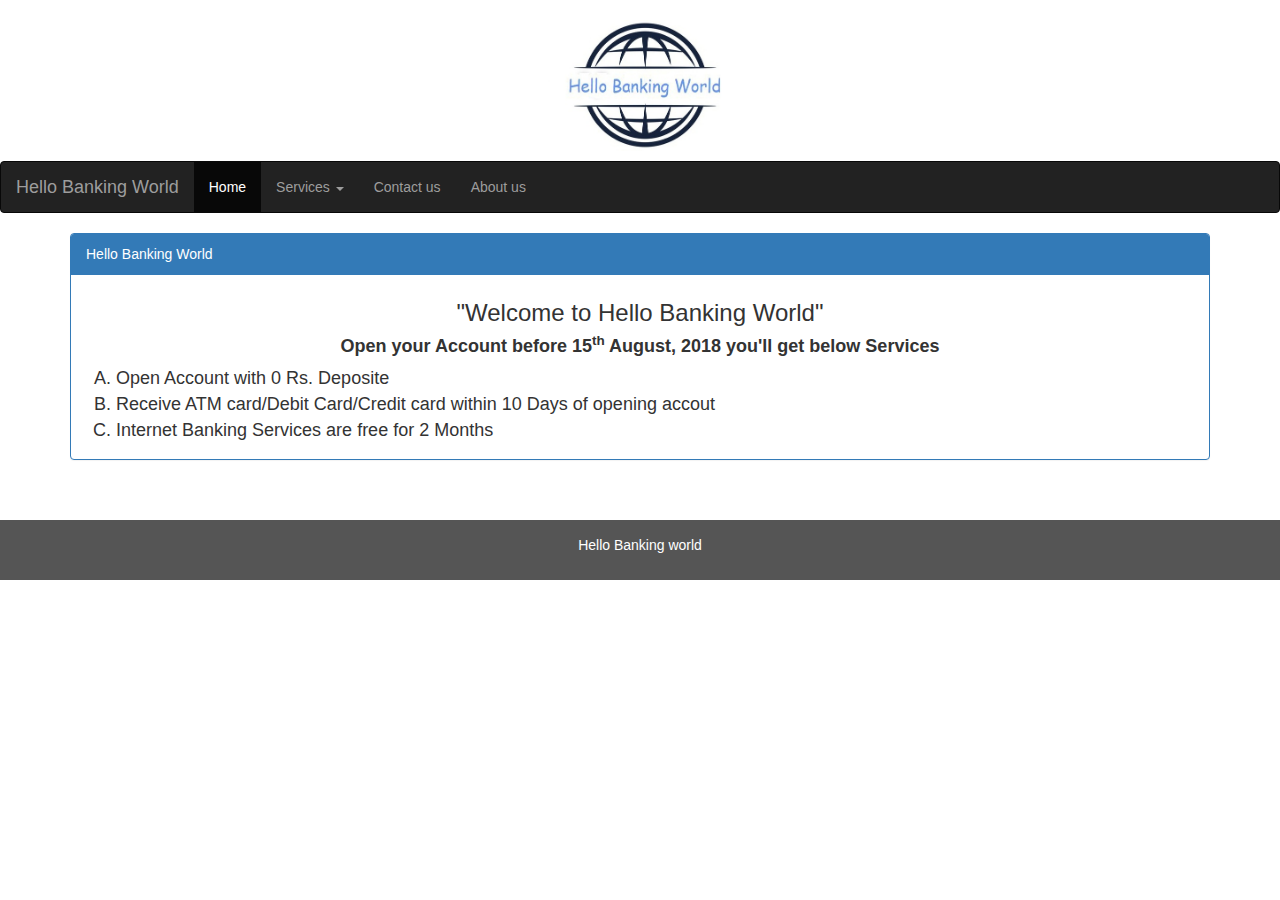
<file: index.html>
<!DOCTYPE html>
<html>
<head>
<meta charset="utf-8" />
<meta http-equiv="X-UA-Compatible" content="IE=edge">
<meta name="viewport" content="width=device-width, initial-scale=1">
<link rel="stylesheet" href="scripts/max.css">
<script src="scripts/ajax.js"></script>
<script src="scripts/bootstrap.js"></script>
<script src="scripts/client.js"></script>
<script src="scripts/jquery.js"></script>
<link rel="stylesheet" type="text/css" media="screen" href="scripts/style.css" />

<script src="scripts/client.js"></script>
<script src="scripts/jquery.js"></script> 
<title>Hello Banking World </title>
</head>
<body>

<h3 class="heading">
<img class="logo" src="img/world.jpg"/>
</h3>
<nav class="navbar navbar-inverse">
<div class="container-fluid">
<div class="navbar-header">
<button type="button" class="navbar-toggle" data-toggle="collapse" data-target="#myNavbar">
<span class="icon-bar"></span>
<span class="icon-bar"></span>
<span class="icon-bar"></span>
</button>
<a class="navbar-brand" href="index.html">Hello Banking World</a>
</div>
<div class="collapse navbar-collapse" id="myNavbar">
<ul class="nav navbar-nav">
<li class="active"><a href="#">Home</a></li>
<li class="dropdown">
<a class="dropdown-toggle" data-toggle="dropdown" href="#">Services <span class="caret"></span></a>
<ul class="dropdown-menu">
    <li><a href="Create_ac.html"> Create New Account </a></li>
    <li><a href="money-transfer.html"> Money Transfer </a></li>
    <li><a href="passbook.html"> Request Passbook </a></li>
    <li><a href="state.html"> Request statement </a></li>
    
</ul>
</li>
<li><a href="contact.html">Contact us</a></li>
<li><a href="about.html">About us</a></li>
</ul>
<ul class="nav navbar-nav navbar-right">
</ul>
</div>
</div>
</nav>

<div class="container">
<div class="row">
<div class="col-sm-12">
<div class="panel panel-primary">
<div class="panel-heading">Hello Banking World </div>
<div class="paragraph">
<h3>"Welcome to Hello Banking World"</h3>
<!--<img class="world" src="img/world.jpg"/> -->
<h4 align="center"> <strong> Open your Account before 15<sup>th</sup> August, 2018 you'll get below Services  </strong> </h4>
<ol type="A"> 
<li class="offers"> Open Account with 0 Rs. Deposite </li>
<li class="offers"> Receive ATM card/Debit Card/Credit card within 10 Days of opening accout  </li>
<li class="offers"> Internet Banking Services are free for 2 Months  </li>
</ol>
</div>
</div>
</div>


</div><br><br>
</div>

<footer class="container-fluid bg-4 text-center">
<p> Hello Banking world</p>
</footer>
</body>
</html>
</file>
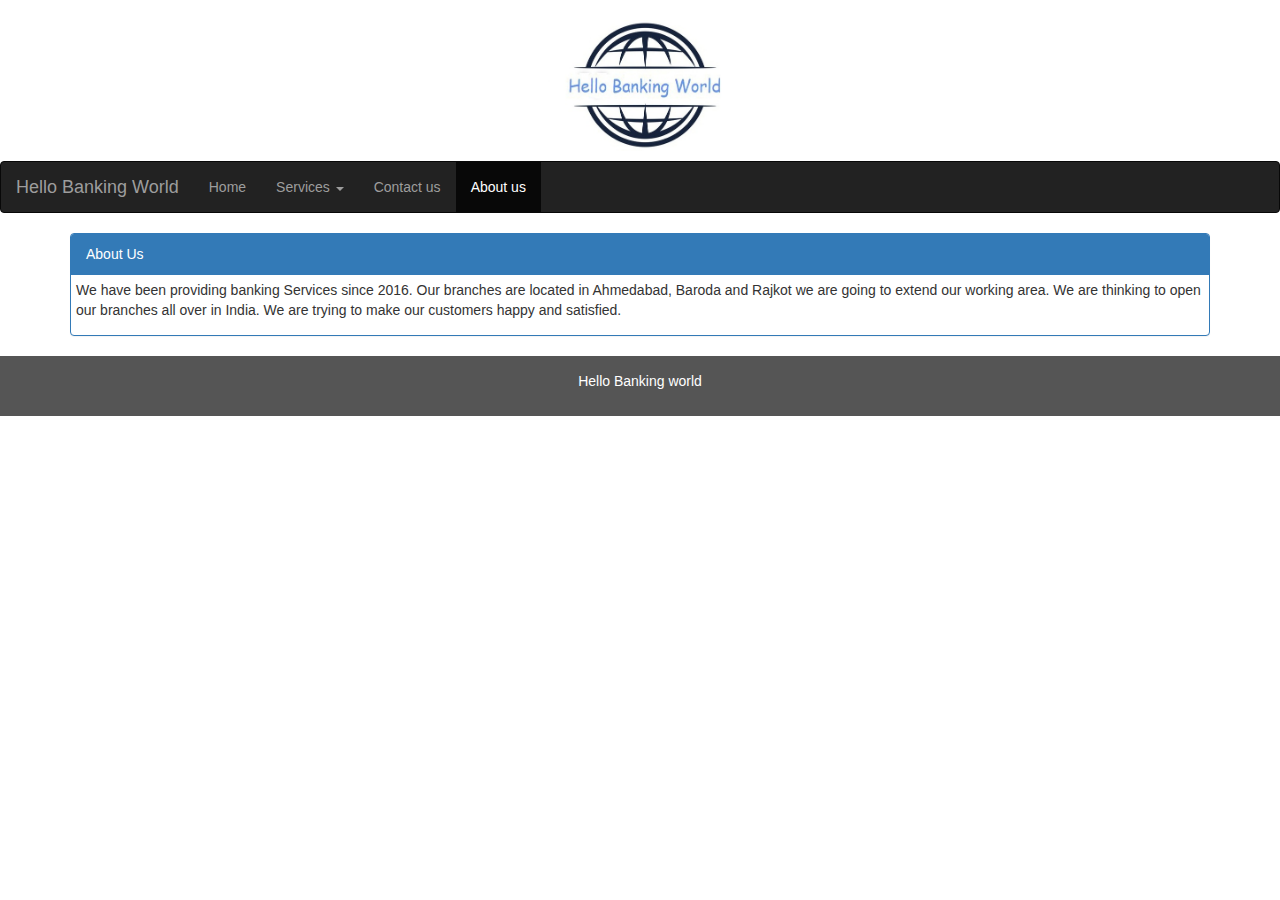
<file: about.html>
<!DOCTYPE html>
<html>
<head>
<meta charset="utf-8" />
<meta http-equiv="X-UA-Compatible" content="IE=edge">
<meta name="viewport" content="width=device-width, initial-scale=1">
<link rel="stylesheet" href="scripts/max.css">
<script src="scripts/ajax.js"></script>
<script src="scripts/bootstrap.js"></script>
<link rel="stylesheet" type="text/css" media="screen" href="scripts/style.css" />
<script src="scripts/client.js"></script>
<script src="scripts/jquery.js"></script>
<title>Hello Banking World </title>
</head>
<body>

<h3 class="heading">
<img class="logo" src="img/world.jpg"/>
</h3>
<nav class="navbar navbar-inverse">
<div class="container-fluid">
<div class="navbar-header">
<button type="button" class="navbar-toggle" data-toggle="collapse" data-target="#myNavbar">
<span class="icon-bar"></span>
<span class="icon-bar"></span>
<span class="icon-bar"></span>
</button>
<a class="navbar-brand" href="index.html">Hello Banking World</a>
</div>
<div class="collapse navbar-collapse" id="myNavbar">
<ul class="nav navbar-nav">
<li><a href="index.html">Home</a></li>
<li class="dropdown">
<li> <a class="dropdown-toggle" data-toggle="dropdown" href="#">Services <span class="caret"></span></a>
<ul class="dropdown-menu">
<li><a href="Create_ac.html"> Create New Account </a></li>
<li><a href="money-transfer.html"> Money Transfer </a></li>
<li><a href="passbook.html"> Request Passbook </a></li>
<li><a href="state.html"> Request statement </a></li>

</ul>
</li>
<li><a href="contact.html">Contact us</a></li>
<li class="active"><a href="about.html">About us</a></li>
</ul>

</div>
</div>
</nav>

<div class="container">
<div class="row">
<div class="col-sm-12">


<div class="panel panel-primary">
<div class="panel-heading">About Us</div>
<div class="paragraph">
<p> 
    We have been providing banking Services since 2016. Our branches are located in Ahmedabad,
    Baroda and Rajkot we are going to extend our working area. We are thinking to open our branches all
    over in India. We are trying to make our customers happy and satisfied.  
</p>

</div>
</div>
</div>
</div>
</div>

</form>

<footer class="container-fluid bg-4 text-center">
<p> Hello Banking world</p>
</footer>
</body>
</html>
</file>
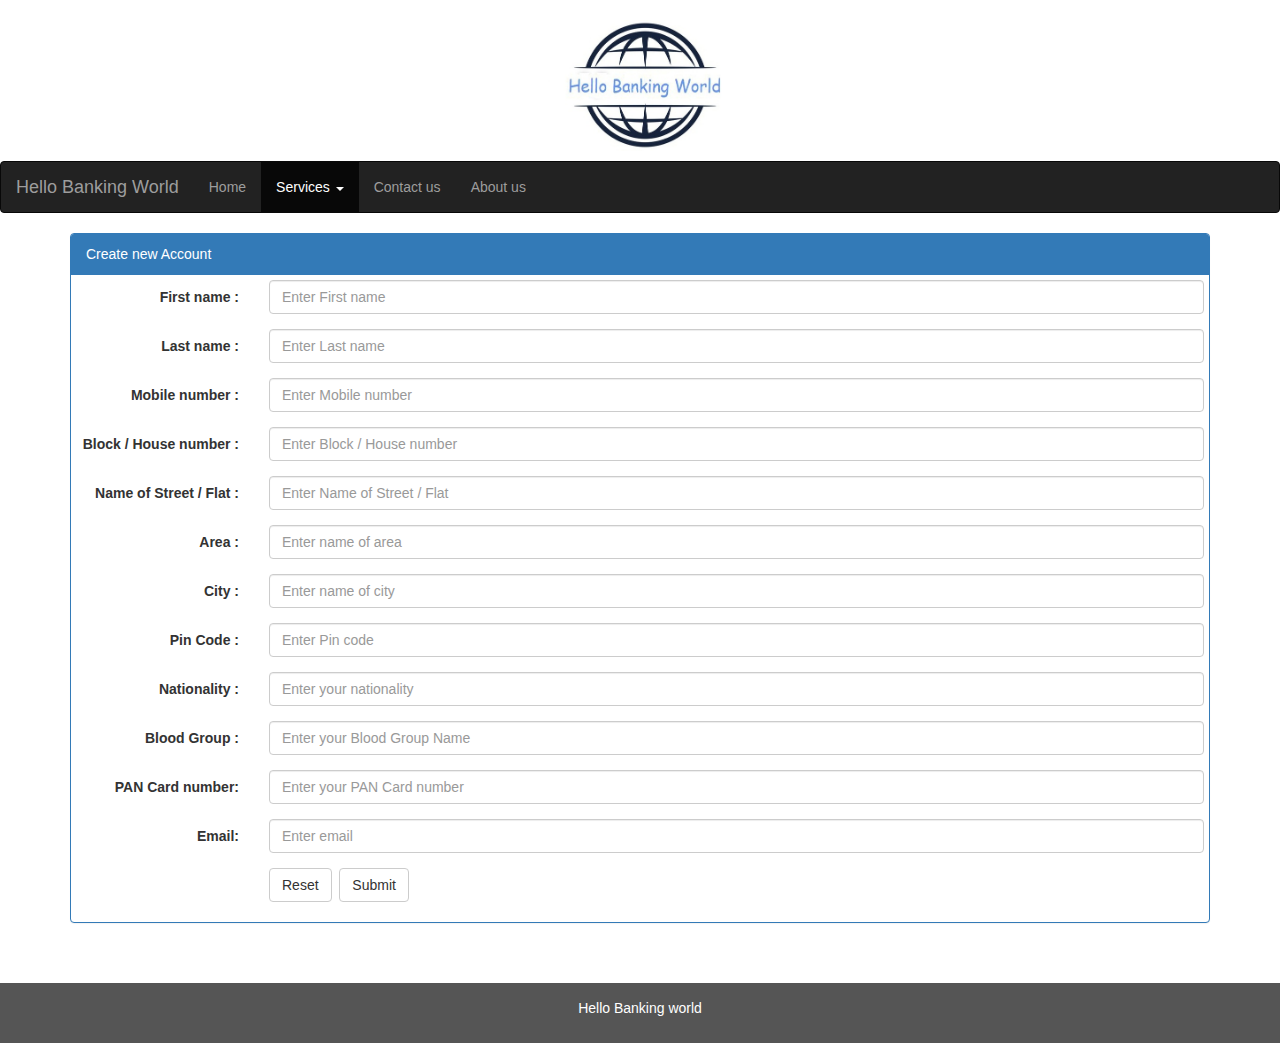
<file: Create_ac.html>
<!DOCTYPE html>
<html>
<head>
<meta charset="utf-8" />
<meta http-equiv="X-UA-Compatible" content="IE=edge">
<meta name="viewport" content="width=device-width, initial-scale=1">
<link rel="stylesheet" href="scripts/max.css">
<script src="scripts/ajax.js"></script>
<script src="scripts/bootstrap.js"></script>
<script src="scripts/client.js"></script>
<script src="scripts/jquery.js"></script>
<link rel="stylesheet" type="text/css" media="screen" href="scripts/style.css" />

<title>Hello Banking World </title>
</head>
<body>

<h3 class="heading">
<img class="logo" src="img/world.jpg"/>
</h3>
<nav class="navbar navbar-inverse">
<div class="container-fluid">
<div class="navbar-header">
<button type="button" class="navbar-toggle" data-toggle="collapse" data-target="#myNavbar">
<span class="icon-bar"></span>
<span class="icon-bar"></span>
<span class="icon-bar"></span>
</button>
<a class="navbar-brand" href="index.html">Hello Banking World</a>
</div>
<div class="collapse navbar-collapse" id="myNavbar">
<ul class="nav navbar-nav">
<li ><a href="index.html">Home</a></li>
<li class="dropdown" class="active">
  <li class="active"> <a class="dropdown-toggle" data-toggle="dropdown" href="#">Services 
    <span class="caret"></span></a>
<ul class="dropdown-menu">
<li><a href="Create_ac.html"> Create New Account </a></li>
<li><a href="money-transfer.html"> Money Transfer </a></li>
<li><a href="passbook.html"> Request Passbook </a></li>
<li><a href="state.html"> Request statement </a></li>

</ul>
</li>
<li><a href="contact.html">Contact us</a></li>
<li><a href="about.html">About us</a></li>
</ul>
</div>
</div>
</nav>

<div class="container">
<div class="row">
<div class="col-sm-12">


<div class="panel panel-primary">
<div class="panel-heading">Create new Account </div>
<div class="paragraph">
<form action="reply.html" class="form-horizontal" method="post">
<div class="form-group">
<label class="control-label col-sm-2" >First name :</label>
<div class="col-sm-10">
    
<input type="text" class="form-control" id="fname" placeholder="Enter First name" required>
</div>
</div>
<div class="form-group">
<label class="control-label col-sm-2" >Last name :</label>
<div class="col-sm-10">
<input type="" class="form-control" id="lname" placeholder="Enter Last name" required>
</div>
</div>
<div class="form-group">
<label class="control-label col-sm-2" >Mobile number :</label>
<div class="col-sm-10">
<input type="number" class="form-control" id="mnumber" placeholder="Enter Mobile number" required>
</div>
</div>
<div class="form-group">
<label class="control-label col-sm-2" >Block / House number :</label>
<div class="col-sm-10">
<input type="text" class="form-control" id="housenumber" placeholder="Enter Block / House number" required>
</div>
</div>
<div class="form-group">
<label class="control-label col-sm-2" > Name of Street / Flat :</label>
<div class="col-sm-10">
<input type="text" class="form-control" id="street" placeholder="Enter Name of Street / Flat" required>
</div>
</div>
<div class="form-group">
<label class="control-label col-sm-2" > Area :</label>
<div class="col-sm-10">
<input type="" class="form-control" id="area" placeholder="Enter name of area" required>
</div>
</div>
<div class="form-group">
<label class="control-label col-sm-2" >City :</label>
<div class="col-sm-10">
<input type="" class="form-control" id="city" placeholder="Enter name of city" required>
</div>
</div>
<div class="form-group">
<label class="control-label col-sm-2" >Pin Code :</label>
<div class="col-sm-10">
<input type="" class="form-control" id="" placeholder="Enter Pin code" required>
</div>
</div>
<div class="form-group">
<label class="control-label col-sm-2" >Nationality :</label>
<div class="col-sm-10">
<input type="" class="form-control" id="" placeholder="Enter your nationality" required>
</div>
</div>
<div class="form-group">
<label class="control-label col-sm-2" > Blood Group :</label>
<div class="col-sm-10">
<input type="" class="form-control" id="" placeholder="Enter your Blood Group Name " required>
</div>
</div>
<div class="form-group">
<label class="control-label col-sm-2" >PAN Card number:</label>
<div class="col-sm-10">
<input type="" class="form-control" id="" placeholder="Enter your PAN Card number" required>
</div>
</div>

<div class="form-group">
<label class="control-label col-sm-2" for="email">Email:</label>
<div class="col-sm-10">
<input type="email" class="form-control" id="email" placeholder="Enter email" required>
</div>
</div>
<div class="form-group">
<div class="col-sm-offset-2 col-sm-10">
    <input type="reset" class="btn btn-default">&nbsp;
    <input type="submit"  class="btn btn-default">
    
</div>
</form>
</div>
</div>
</div>

</div>
</div><br><br>
</div>
<footer class="container-fluid bg-4 text-center">
<p> Hello Banking world</p>
</footer>
</body>
</html>
</file>
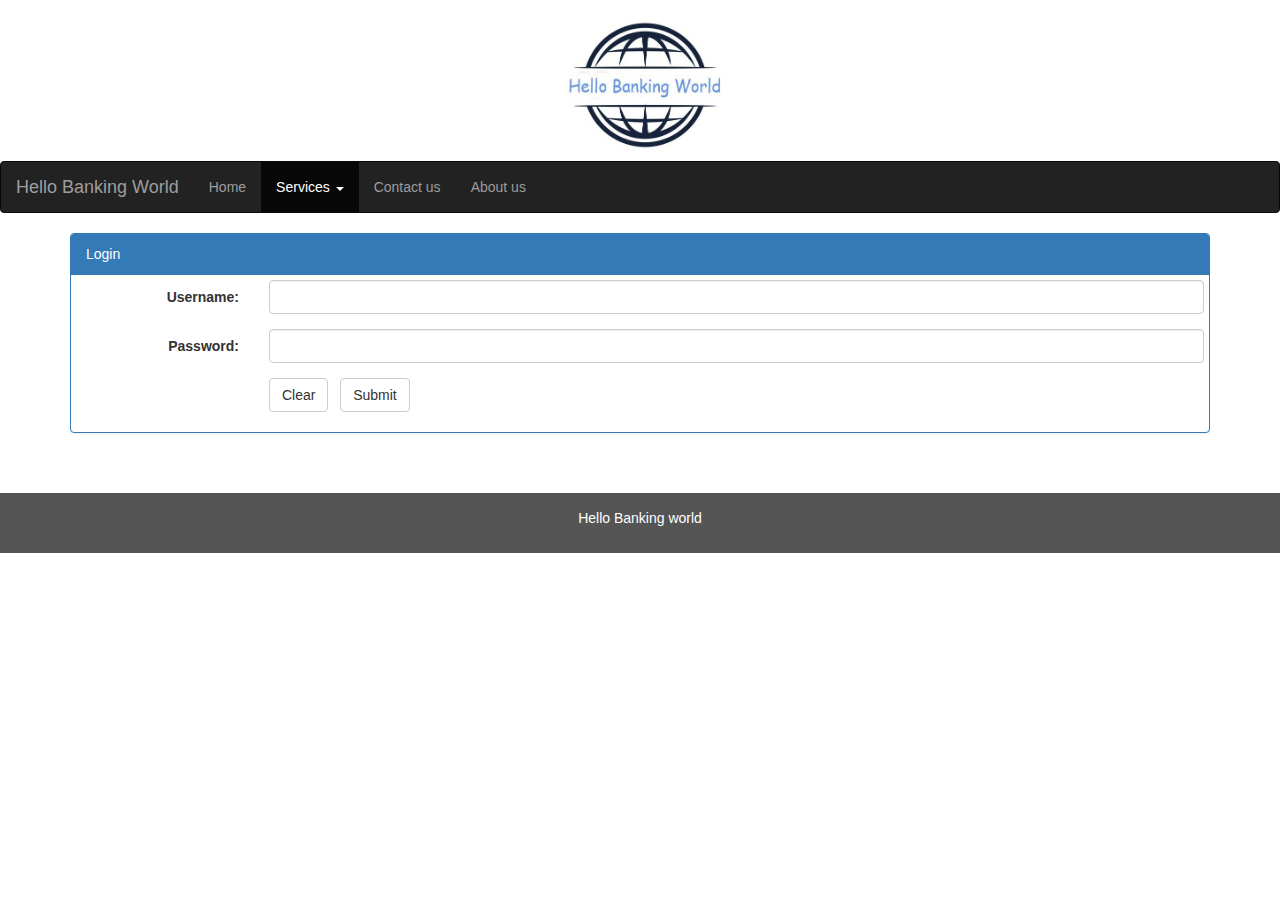
<file: money-transfer.html>
<!DOCTYPE html>
<html>
<head>
<meta charset="utf-8" />
<meta http-equiv="X-UA-Compatible" content="IE=edge">
<meta name="viewport" content="width=device-width, initial-scale=1">
<link rel="stylesheet" href="scripts/max.css">
<script src="scripts/ajax.js"></script>
<script src="scripts/bootstrap.js"></script>
<link rel="stylesheet" type="text/css" media="screen" href="scripts/style.css" />
<script src="scripts/client.js"></script>
<script src="scripts/jquery.js"></script>
<title>Hello Banking World </title>
</head>
<body>

<h3 class="heading">
<img class="logo" src="img/world.jpg"/>
</h3>
<nav class="navbar navbar-inverse">
<div class="container-fluid">
<div class="navbar-header">
<button type="button" class="navbar-toggle" data-toggle="collapse" data-target="#myNavbar">
<span class="icon-bar"></span>
<span class="icon-bar"></span>
<span class="icon-bar"></span>
</button>
<a class="navbar-brand" href="index.html">Hello Banking World</a>
</div>
<div class="collapse navbar-collapse" id="myNavbar">
<ul class="nav navbar-nav">
<li><a href="index.html">Home</a></li>
<li class="dropdown">
<li class="active"> <a class="dropdown-toggle" data-toggle="dropdown" href="#">Services <span class="caret"></span></a>
<ul class="dropdown-menu">
<li> <a href="Create_ac.html"> Create New Account </a></li>
<li class="active"><a href="money-transfer.html"> Money Transfer </a></li>
<li><a href="passbook.html"> Request Passbook </a></li>
<li><a href="state.html"> Request statement </a></li>

</ul>
</li>
<li><a href="contact.html">Contact us</a></li>
<li><a href="about.html">About us</a></li>
</ul>

</div>
</div>
</nav>

<div class="container">
<div class="row">
<div class="col-sm-12">


<div class="panel panel-primary">
<div class="panel-heading"> Login </div>
<div class="paragraph">
<form class="form-horizontal" action="" method="post">
<div class="form-group">
<label class="control-label col-sm-2" >Username:</label>
<div class="col-sm-10">
<input type="text" class="form-control" id="fname" >
</div>
</div>

<div class="form-group">
<label class="control-label col-sm-2" for="email">Password:</label>
<div class="col-sm-10">
<input type="password" class="form-control" name="to" id="email">
</div>
</div>

<div class="form-group">
<div class="col-sm-offset-2 col-sm-10">
<input type="reset" value="Clear" class="btn btn-default">
&nbsp; <input type="submit" class="btn btn-default"> 
</div>

</div>
</form>
</div>
</div>
</div>


</div><br><br>
</div>
</div>
<footer class="container-fluid bg-4 text-center">
<p> Hello Banking world</p>
</footer>
</body>
</html>
</file>
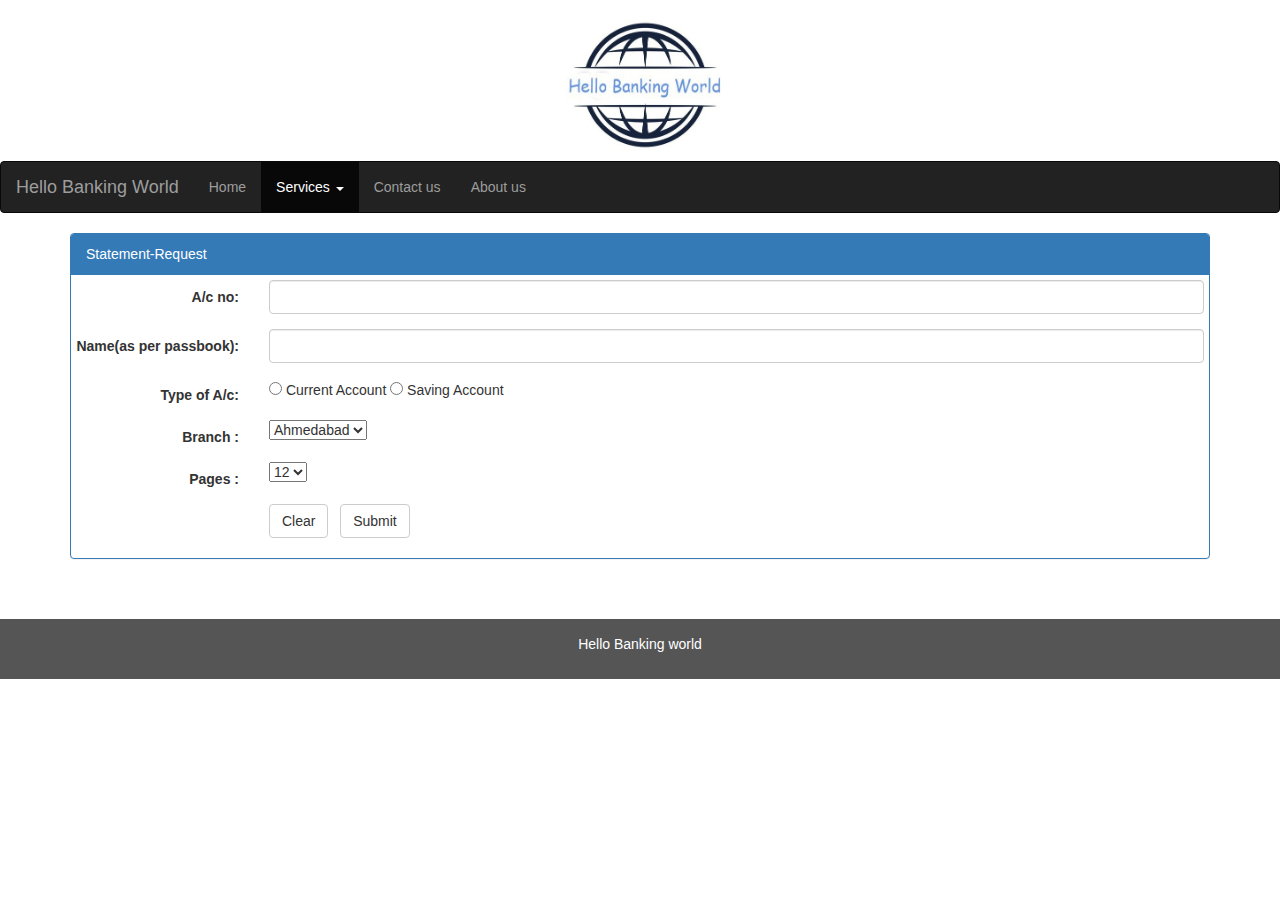
<file: passbook.html>
<!DOCTYPE html>
<html>
<head>
<meta charset="utf-8" />
<meta http-equiv="X-UA-Compatible" content="IE=edge">
<meta name="viewport" content="width=device-width, initial-scale=1">
<link rel="stylesheet" href="scripts/max.css">
<script src="scripts/ajax.js"></script>
<script src="scripts/bootstrap.js"></script>
<script src="scripts/client.js"></script>
<script src="scripts/jquery.js"></script>

<link rel="stylesheet" type="text/css" media="screen" href="scripts/style.css" />

<title>Hello Banking World </title>
</head>
<body>

<h3 class="heading">
<img class="logo" src="img/world.jpg"/>
</h3>
<nav class="navbar navbar-inverse">
<div class="container-fluid">
<div class="navbar-header">
<button type="button" class="navbar-toggle" data-toggle="collapse" data-target="#myNavbar">
<span class="icon-bar"></span>
<span class="icon-bar"></span>
<span class="icon-bar"></span>
</button>
<a class="navbar-brand" href="index.html">Hello Banking World</a>
</div>
<div class="collapse navbar-collapse" id="myNavbar">
<ul class="nav navbar-nav">
<li><a href="index.html">Home</a></li>
<li class="dropdown">
<li class="active"> <a class="dropdown-toggle" data-toggle="dropdown" href="#">Services <span class="caret"></span></a>
<ul class="dropdown-menu">
<li> <a href="Create_ac.html"> Create New Account </a></li>
<li><a href="money-transfer.html"> Money Transfer </a></li>
<li class="active"><a href="passbook.html"> Request Passbook </a></li>
<li><a href="state.html"> Request statement </a></li>

</ul>
</li>
<li><a href="contact.html">Contact us</a></li>
<li><a href="about.html">About us</a></li>
</ul>

</div>
</div>
</nav>

<div class="container">
<div class="row">
<div class="col-sm-12">

        <div class="panel panel-primary">
                <div class="panel-heading"> Statement-Request </div>
                <div class="paragraph">
                <form class="form-horizontal" action="reply.html" method="post">
                <div class="form-group">
                <label class="control-label col-sm-2" >A/c no:</label>
                <div class="col-sm-10">
                <input type="number" min=0 oninput="javascript: if (this.value.length > this.maxLength) this.value = this.value.slice(0, this.maxLength);" maxlength=10 class="form-control" id="fname" required >
                </div>
                </div>
                
                <div class="form-group">
                <label class="control-label col-sm-2" for="email">Name(as per passbook):</label>
                <div class="col-sm-10">
                <input type="text" maxlength="35" class="form-control" name="to" id="email" required>
                </div>
                </div>
                <!--Copied content  -->
                
                <div class="form-group">
                <label class="control-label col-sm-2" for="email">Type of A/c:</label>
                <div class="col-sm-10">
                <input type="radio" name="2" required> Current Account  
                <input type="radio" name="2" required> Saving Account
                </div>
                </div>
                
                
                
                <div class="form-group">
                <label class="control-label col-sm-2" for="email">Branch :</label>
                <div class="col-sm-10">
                <select required> 
                        <option> Ahmedabad </option>
                        <option> Baroda </option>
                        <option> Rajkot </option>
                </select>
                </div>
                </div>
                
                
                <div class="form-group">
                <label class="control-label col-sm-2" for="email"> Pages :</label>
                <div class="col-sm-10">
                        <select required> 
                                <option> 12 </option>
                                <option> 25 </option>
                                <option> 36 </option>
                        </select>
                </div>
                </div>
                
                <div class="form-group">
                <div class="col-sm-offset-2 col-sm-10">
                <input type="reset" value="Clear" class="btn btn-default">
                &nbsp; <input type="submit" class="btn btn-default">
                </div>
                
                </div>
                </form>
                </div>
                </div>
                </div>
                
                
                
        
        </div><br><br>
        </div>
        <footer class="container-fluid bg-4 text-center">
        <p> Hello Banking world</p>
        </footer>
        </body>
        </html>
</file>
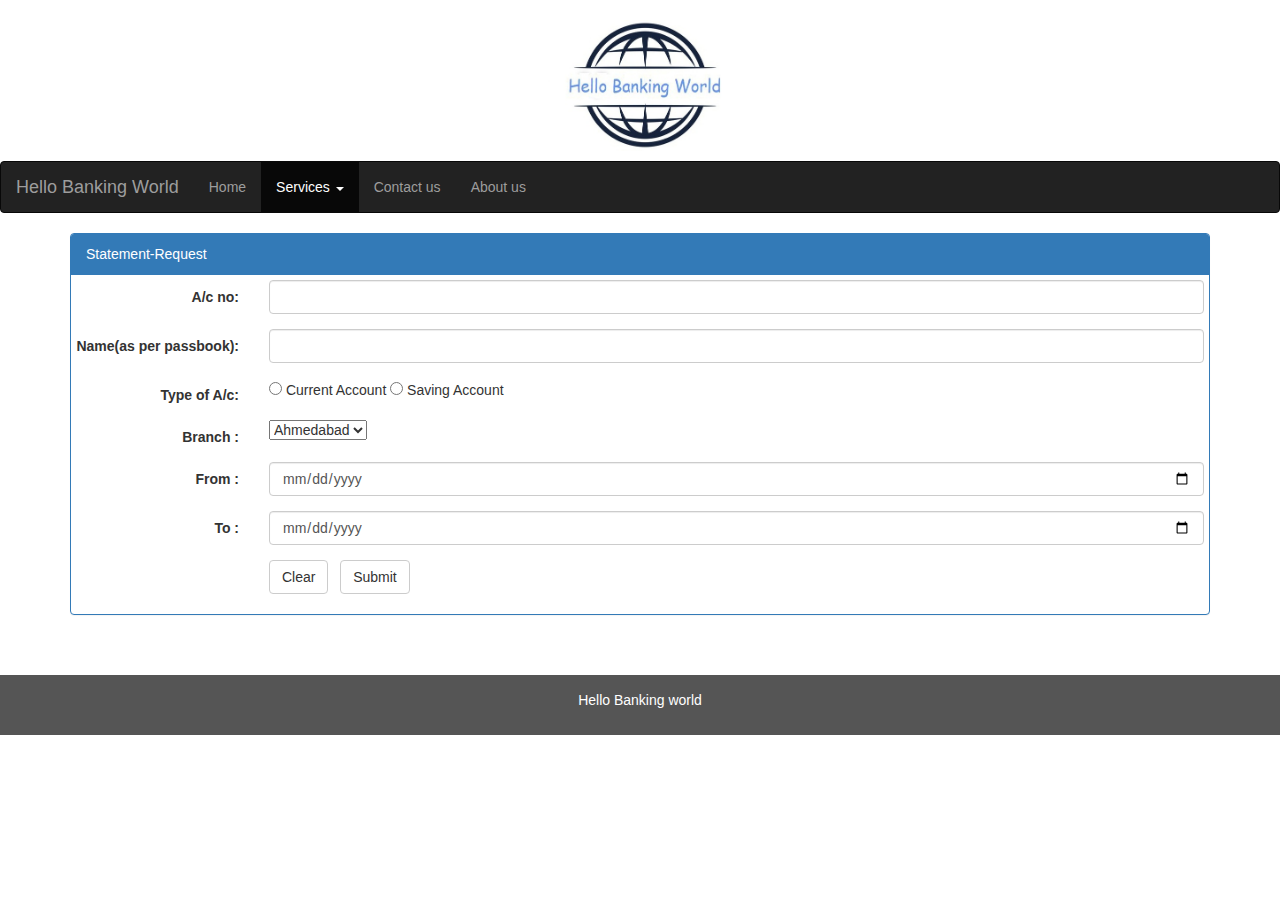
<file: state.html>
<!DOCTYPE html>
<html>

<head>
<meta charset="utf-8" />
<meta http-equiv="X-UA-Compatible" content="IE=edge">
<meta name="viewport" content="width=device-width, initial-scale=1">
<link rel="stylesheet" href="scripts/max.css">
<script src="scripts/ajax.js"></script>
<script src="scripts/bootstrap.js"></script>
<link rel="stylesheet" type="text/css" media="screen" href="scripts/style.css" />
<script src="scripts/client.js"></script>
<script src="scripts/jquery.js"></script>
<title>Hello Banking World </title>
</head>

<body>
<h3 class="heading">
<img class="logo" src="img/world.jpg"/>
</h3>

<!-- Navigation bar-->
<nav class="navbar navbar-inverse">
<div class="container-fluid">
<div class="navbar-header">
<button type="button" class="navbar-toggle" data-toggle="collapse" data-target="#myNavbar">
<span class="icon-bar"></span>
<span class="icon-bar"></span>
<span class="icon-bar"></span>
</button>
<a class="navbar-brand" href="index.html">Hello Banking World</a>
</div>
<div class="collapse navbar-collapse" id="myNavbar">
<ul class="nav navbar-nav">
<li><a href="index.html">Home</a></li>

<!-- Drop down for services-->
<li class="dropdown">
<li class="active"> <a class="dropdown-toggle" data-toggle="dropdown" href="#">Services <span class="caret"></span></a>
<ul class="dropdown-menu">
<li> <a href="Create_ac.html"> Create New Account </a></li>
<li><a href="money-transfer.html"> Money Transfer </a></li>
<li><a href="passbook.html"> Request Passbook </a></li>
<li class="active"><a href="state.html"> Request statement </a></li>
</ul>
</li>
<li><a href="contact.html">Contact us</a></li>
<li><a href="about.html">About us</a></li>
</ul>
</div>
</div>
</nav>

<!-- form-->
<div class="container">
<div class="row">
<div class="col-sm-12">

<div class="panel panel-primary">
<div class="panel-heading"> Statement-Request </div>
<div class="paragraph">
<form class="form-horizontal" action="reply.html" method="post">
<div class="form-group">
<label class="control-label col-sm-2" >A/c no:</label>
<div class="col-sm-10">
<input type="text" maxlength="13" class="form-control" id="fname" required >
</div>
</div>

<div class="form-group">
<label class="control-label col-sm-2" for="email">Name(as per passbook):</label>
<div class="col-sm-10">
<input type="text" maxlength="35" class="form-control" name="to" id="email" required>
</div>
</div>

<div class="form-group">
<label class="control-label col-sm-2" for="email">Type of A/c:</label>
<div class="col-sm-10">
<input type="radio" name="2" required> Current Account  
<input type="radio" name="2" required> Saving Account
</div>
</div>



<div class="form-group">
<label class="control-label col-sm-2" for="email">Branch :</label>
<div class="col-sm-10">
<select required> 
        <option> Ahmedabad </option>
        <option> Baroda </option>
        <option> Rajkot </option>
</select>
</div>
</div>


<div class="form-group">
<label class="control-label col-sm-2" for="email">From :</label>
<div class="col-sm-10">
<input type="date" maxlength="35" class="form-control" name="to" id="email" required>
</div>
</div>


<div class="form-group">
<label class="control-label col-sm-2" for="email"> To :</label>
<div class="col-sm-10">
<input type="date" maxlength="35" class="form-control" name="to" id="email" required>
</div>
</div>


<div class="form-group">
<div class="col-sm-offset-2 col-sm-10">
<input type="reset" value="Clear" class="btn btn-default">
&nbsp; <input type="submit" class="btn btn-default">
</div>

</div>
</form>
</div>
</div>
</div>


</div><br><br>
</div>
</div>
<footer class="container-fluid bg-4 text-center">
<p> Hello Banking world</p>
</footer>
</body>
</html>
</file>
<file: scripts/style.css>
.heading{ 
    text-align: center;
    color: cornflowerblue;
    font-family: cursive;
}.paragraph{
    padding: 5px;
}  footer {
    background-color: #555;
    color: white;
    padding: 15px;
}h3{
      text-align: center;
}.world{
    display: block;
    margin-left: auto;
    margin-right: auto;
    width: 40%;
}.logo{ 
    height: 15%;
    width: 15%;
}*{
    font-family: -apple-system, BlinkMacSystemFont, 'Segoe UI', Roboto, Oxygen, Ubuntu, Cantarell, 'Open Sans', 'Helvetica Neue', sans-serif
}.offers{
    font-size: large;
}
input[type='number'] {
    -moz-appearance:textfield;
}

input::-webkit-outer-spin-button,
input::-webkit-inner-spin-button {
    -webkit-appearance: none;
}
</file>
